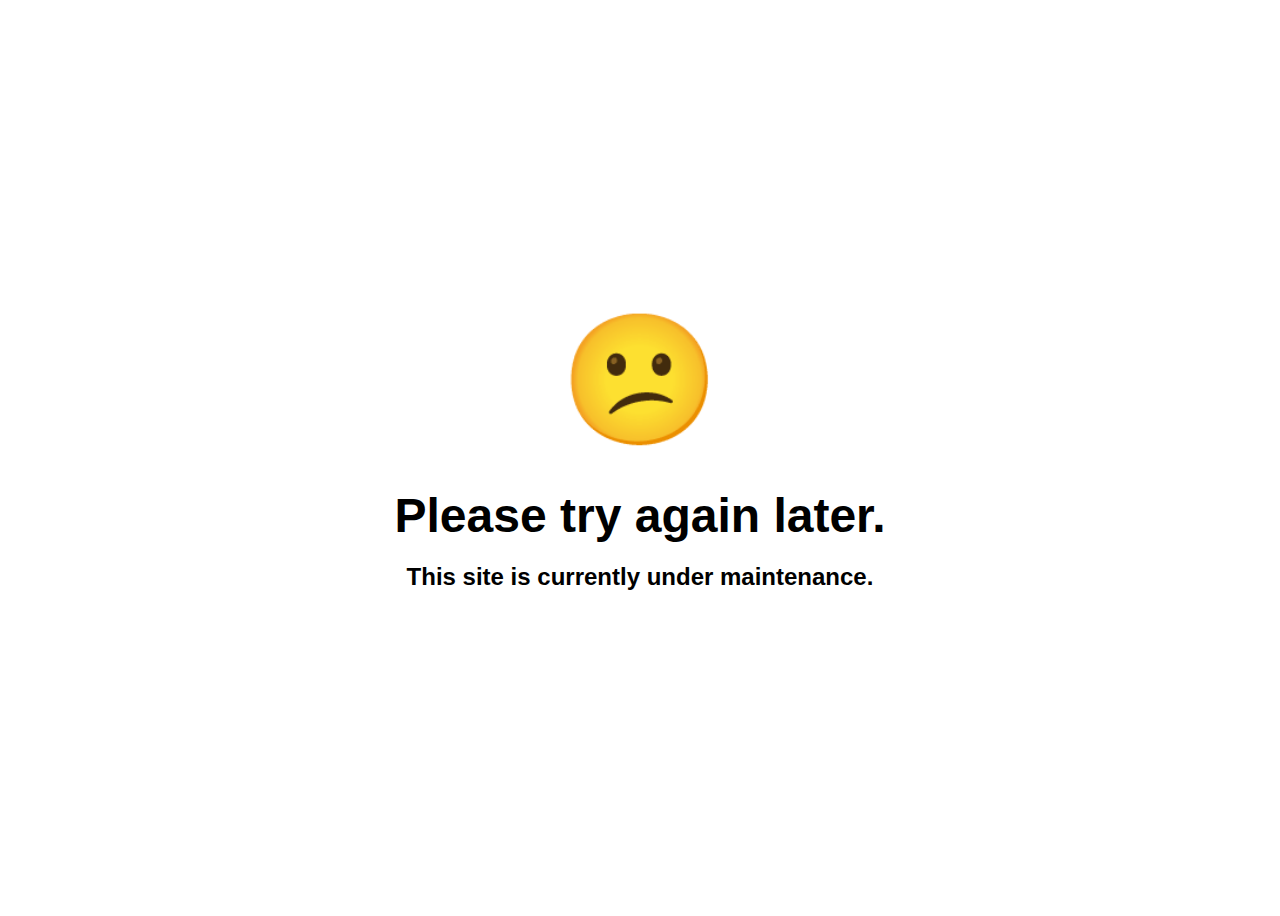
<file: templates/mywebsite/maintenance.html>
<!-- 404.html template -->
<!DOCTYPE html>
<html lang="en">
<head>
    <meta charset="UTF-8">
    <meta name="viewport" content="width=device-width, initial-scale=1.0">
    <title>404 Page Not Found</title>
    <link 
    <!-- import Bootstrap -->
    <!--href="https://cdn.jsdelivr.net/npm/bootstrap@5.3.0-alpha3/dist/css/bootstrap.min.css"-->
    <!--rel="stylesheet" -->
    <!--integrity="sha384-KK94CHFLLe+nY2dmCWGMq91rCGa5gtU4mk92HdvYe+M/SXH301p5ILy+dN9+nJOZ"-->
    <!--crossorigin="anonymous">-->
    <!-- custom css -->
    <style>
        body {
            display: flex;
            flex-direction: column;
            justify-content: center;
            align-items: center;
            height: 100vh;
            font-family: Arial, sans-serif;
        }

        .container {
            text-align: center;
            max-width: 600px;
        }

        .emoji {
            font-size: 8rem;
            margin-bottom: 20px;
        }

        h1 {
            font-size: 3rem;
            margin-bottom: 20px;
        }

        p {
            font-size: 1.5rem;
            margin-bottom: 20px;
        }

        .btn {
            font-size: 1.25rem;
            padding: 10px 20px;
        }
    </style>
</head>
<body>
    <div class="container">
        <div class="emoji">😕</div>
        <h1>Please try again later.</h1>
        <h2>This site is currently under maintenance.</h2>
    </div>
</body>
</html>
</file>
